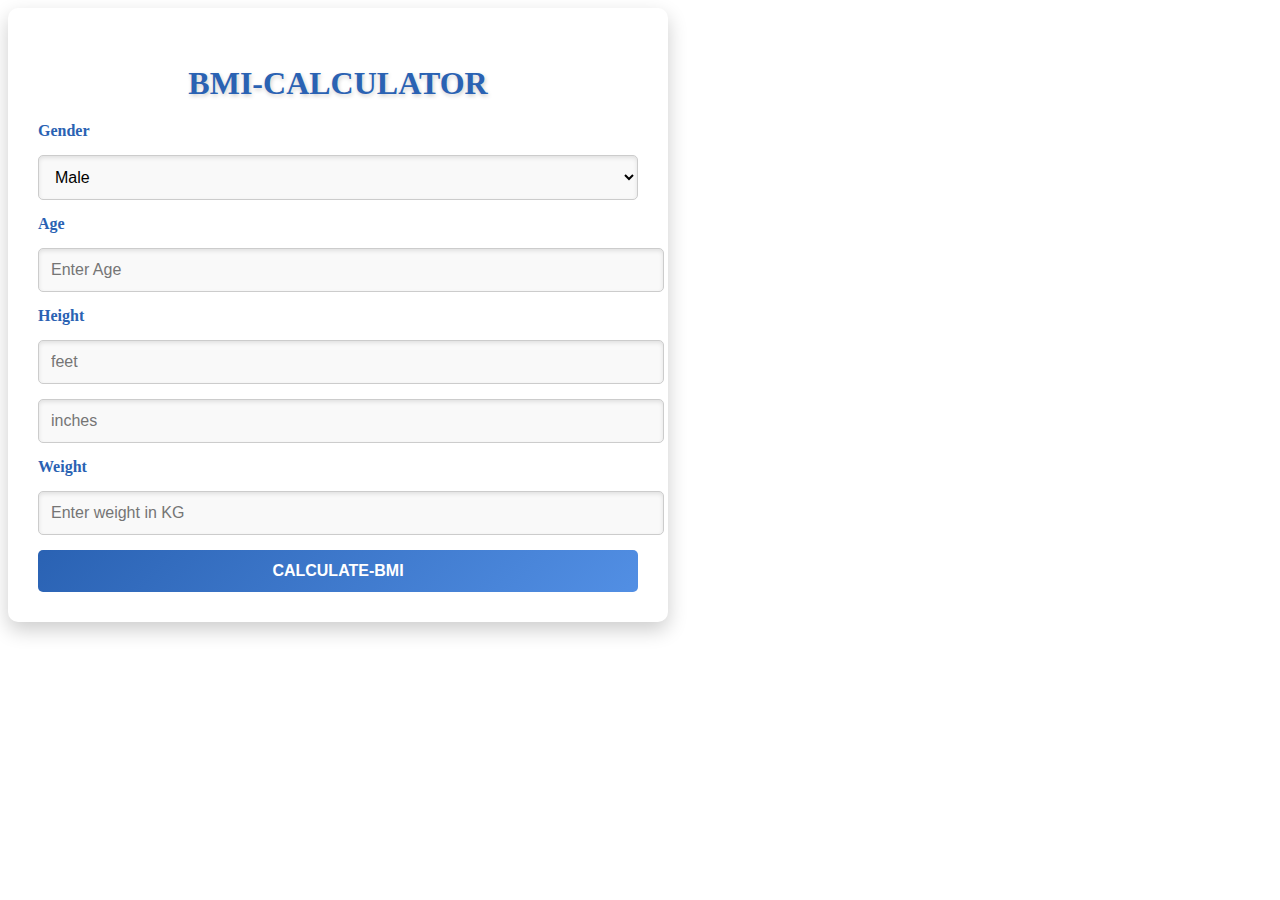
<file: BMI-calculator/index.html>
<!DOCTYPE html>
<html>
    <head>
        <meta charset="utf-8">
        <meta name="viewport" content="width=display-width, initial-scale=1.0">
        <title>BMI-calculator</title>
        <link rel="stylesheet" href="style.css">
    </head>
    <body>
        <div class="container">
            <h2>BMI-calculator</h2>
            <form action="?" id="bmi-form">
                <label for="gender">Gender</label>
                <select name="gender" id="gender" required>
                    <option value="male">Male</option>
                    <option value="female">Female</option>
                </select>

                <label for="age">Age</label>
                <input type="number" id="age" placeholder="Enter Age" required>

                <label for="height">Height</label>
                <input type="number" id="height-feet" placeholder="feet" required>
                <input type="number" id="height-inches" placeholder="inches" required>

                <label for="weight">Weight</label>
                <input type="number" id="weight" placeholder="Enter weight in KG" required>

                <input type="submit" value="Calculate-BMI">
            
            </form>
            <div id="submit"></div>
        </div>

        <script src="script.js"></script>
    </body>
</html>
</file>
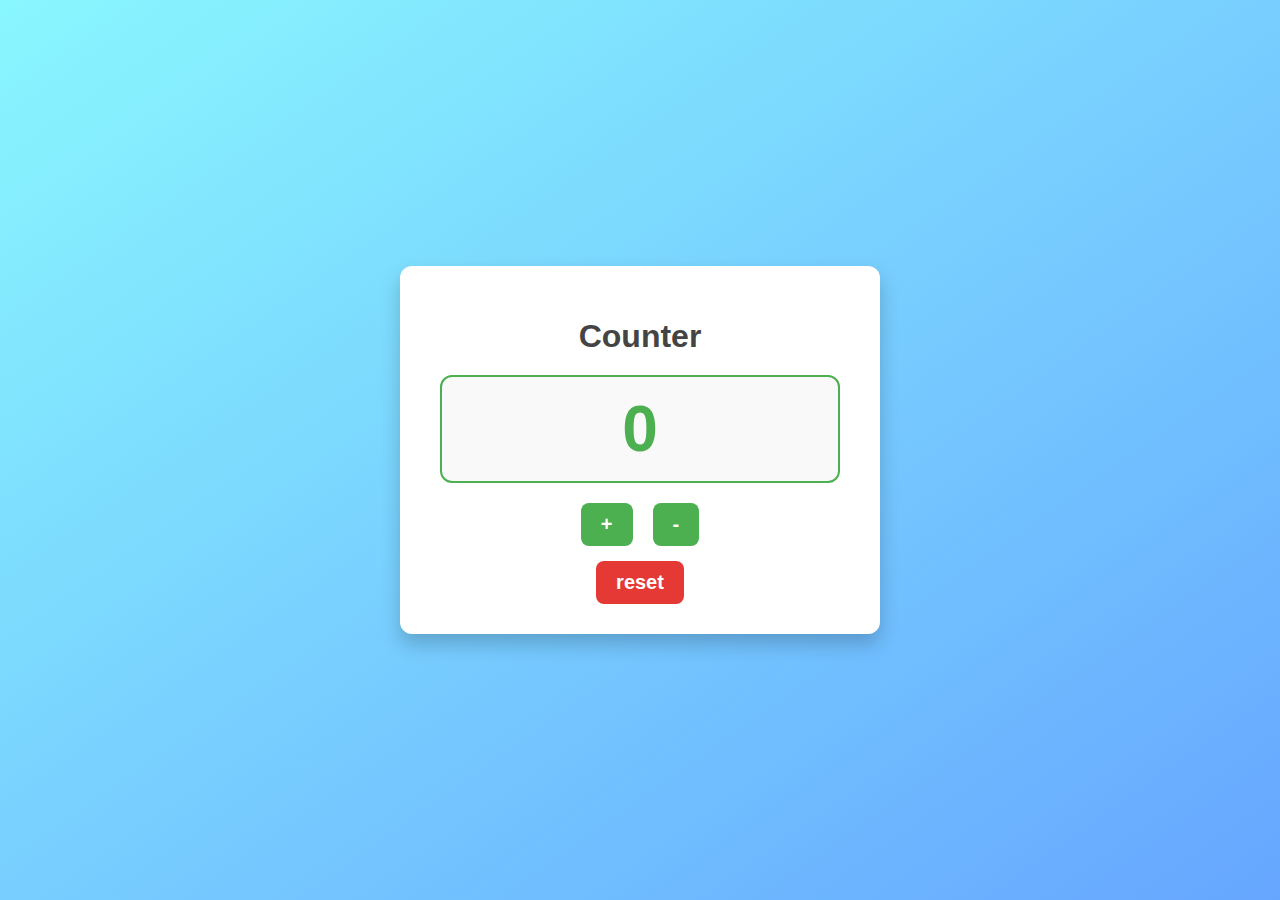
<file: Counter-App/index.html>
<!DOCTYPE html>
<html>
    <head>
        <meta charset="utf-8">
        <meta name="viewport" content="width=display-width,initial-scale=1.0">
        <link rel="stylesheet" href="style.css">
        <title>Counter-App</title>
    </head>
    <body>
        <div class="container">
            <h1>Counter</h1>
            <div class="counter-display" id="counter-display">0</div>
            <div class="btn-container">
                <button class="blue-btn" id="increment-btn">+</button>
                <button class="blue-btn" id="decrement-btn">-</button>
            </div>
            <button id="reset-btn">reset</button>
        </div>
        <script src="script.js"></script>
    </body>
</html>
</file>
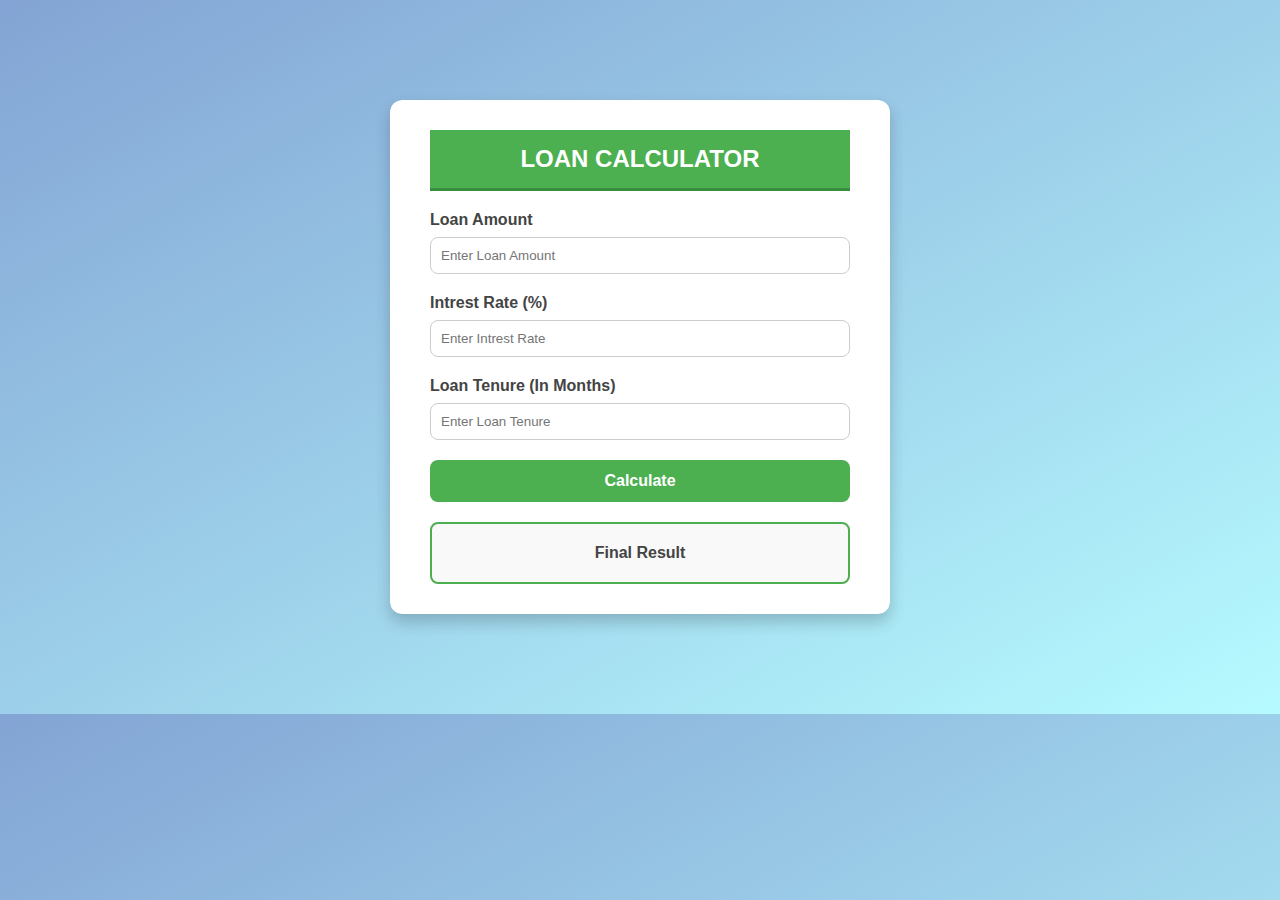
<file: Loan-Calculator/index.html>
<!DOCTYPE html>
<html lang="en">
    <head>
        <meta charset="utf-8">
        <meta name="viewport" content="width=device-width, initial-scale=1.0" >
        <title>Loan-Calculator</title>
        <link rel="stylesheet" href="styles.css">
    </head>
    <body>
        <div class="container">
            <div class="calculator">
                <h2>Loan Calculator</h2>
                <div class="input-group">
                    <label>Loan Amount</label>
                    <input type="number" id="loan-amount-input" placeholder="Enter Loan Amount">
                </div>
                <div class="input-group">
                    <label>Intrest Rate (%)</label>
                    <input type="number" id="intrest-rate-input" placeholder="Enter Intrest Rate">
                </div>
                <div class="input-group">
                    <label>Loan Tenure (In Months)</label>
                    <input type="number" id="loan-tenure-input" placeholder="Enter Loan Tenure">
                </div>

                <button id="calculateBtn">Calculate</button>
                <div id="result"> Final Result</div>

            </div>
        </div>
        <script src="script.js"></script>
    </body>

</html>
</file>
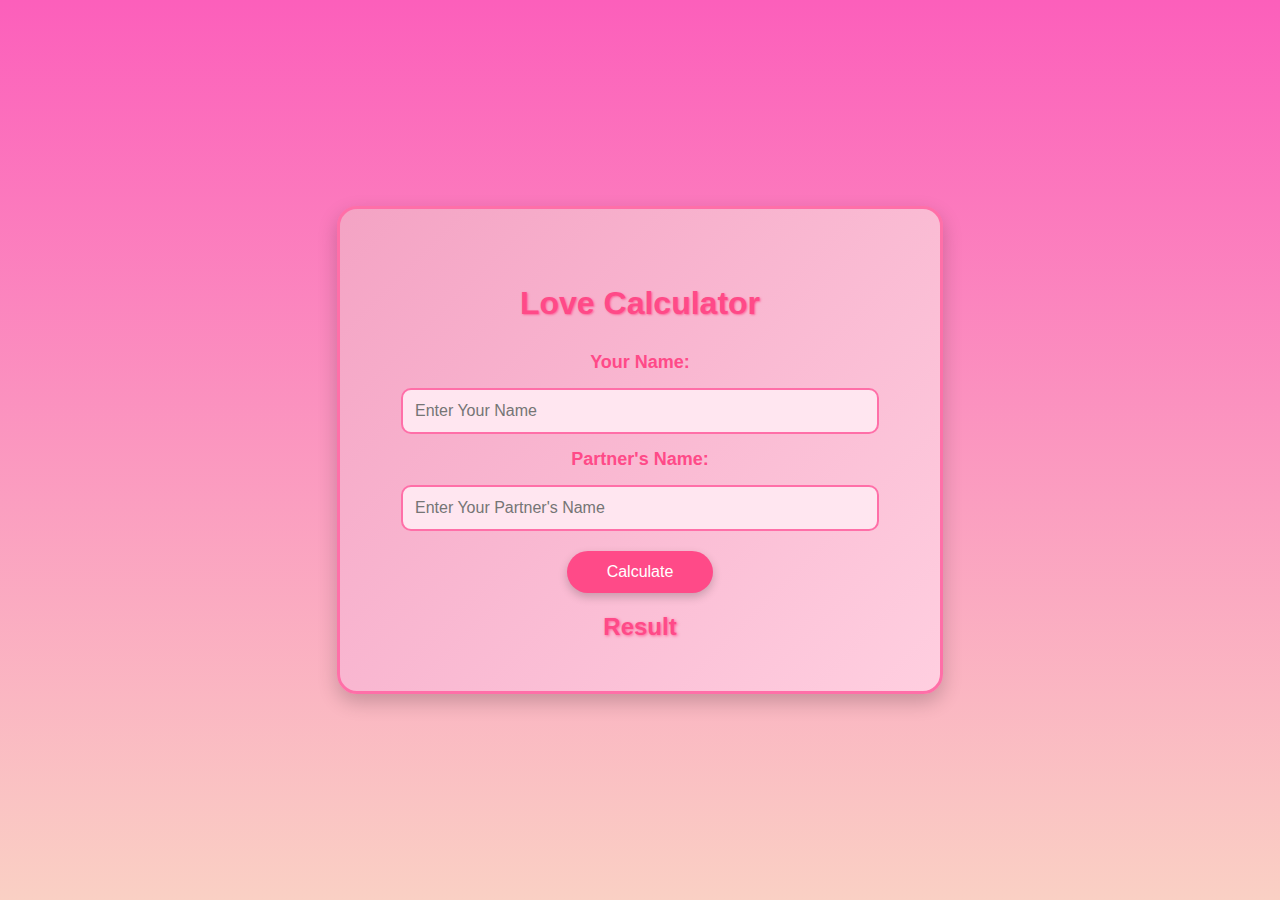
<file: Love-calculator/index.html>
<!DOCTYPE html>
<html lang="en">
    <head>
        <meta charset="utf-8"/>
        <meta name="viewport" content="width=device-width,initial-scale=1.0"/>
        <title>Love Calculator</title>
        <link rel="stylesheet" href="style.css">
    </head>
    <body>
        <div class="container">
            <h2>Love Calculator</h2>
            <div class="love-caluculator">
                <label for="name1"> Your Name:</label>
                <input type="text" id="name1" placeholder="Enter Your Name" required>

                <label for="name2"> Partner's Name:</label>
                <input type="text" id="name2" placeholder="Enter Your Partner's Name" required>

                <button onclick="calculateLove()">Calculate</button>
                <div id="result">Result</div>

            </div>
        </div>
        <script src="script.js"></script>
    </body>
</html>
</file>
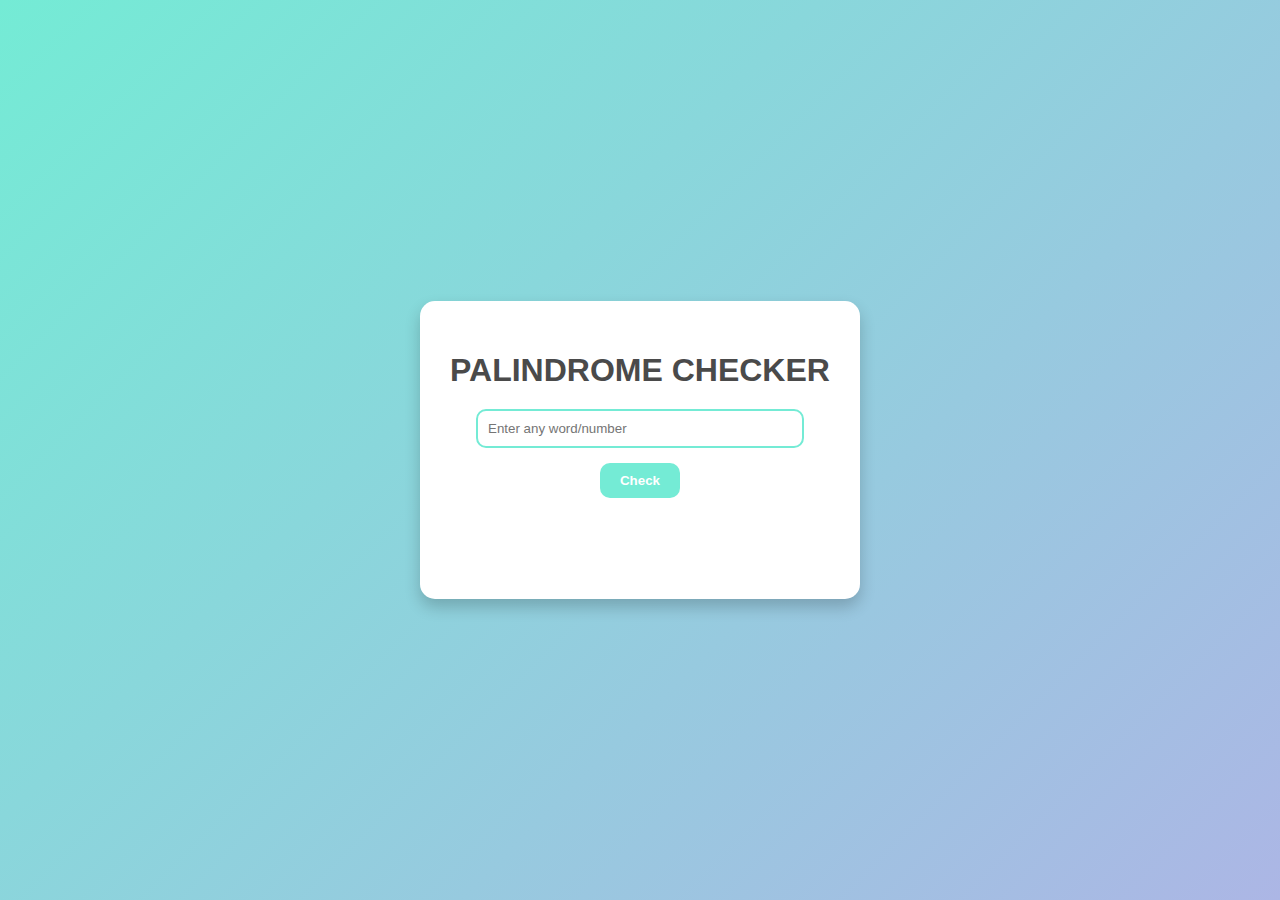
<file: Palindrome-Checker/index.html>
<!DOCTYPE html>
<html lang="en">
    <head>
        <meta name="viewport" charset="UTF-8" />
        <meta >
        <link rel="stylesheet" href="styles.css">
    </head>
    <body>
        <div class="container">
            <h1>PALINDROME CHECKER</h1>
            <input type="text" id="palindrome" placeholder="Enter any word/number">
            <button id="check">Check</button>
            <div id="Result">
                Result
            </div>
        </div>
        
        <script src="script.js"></script>
    </body>
</html>
</file>
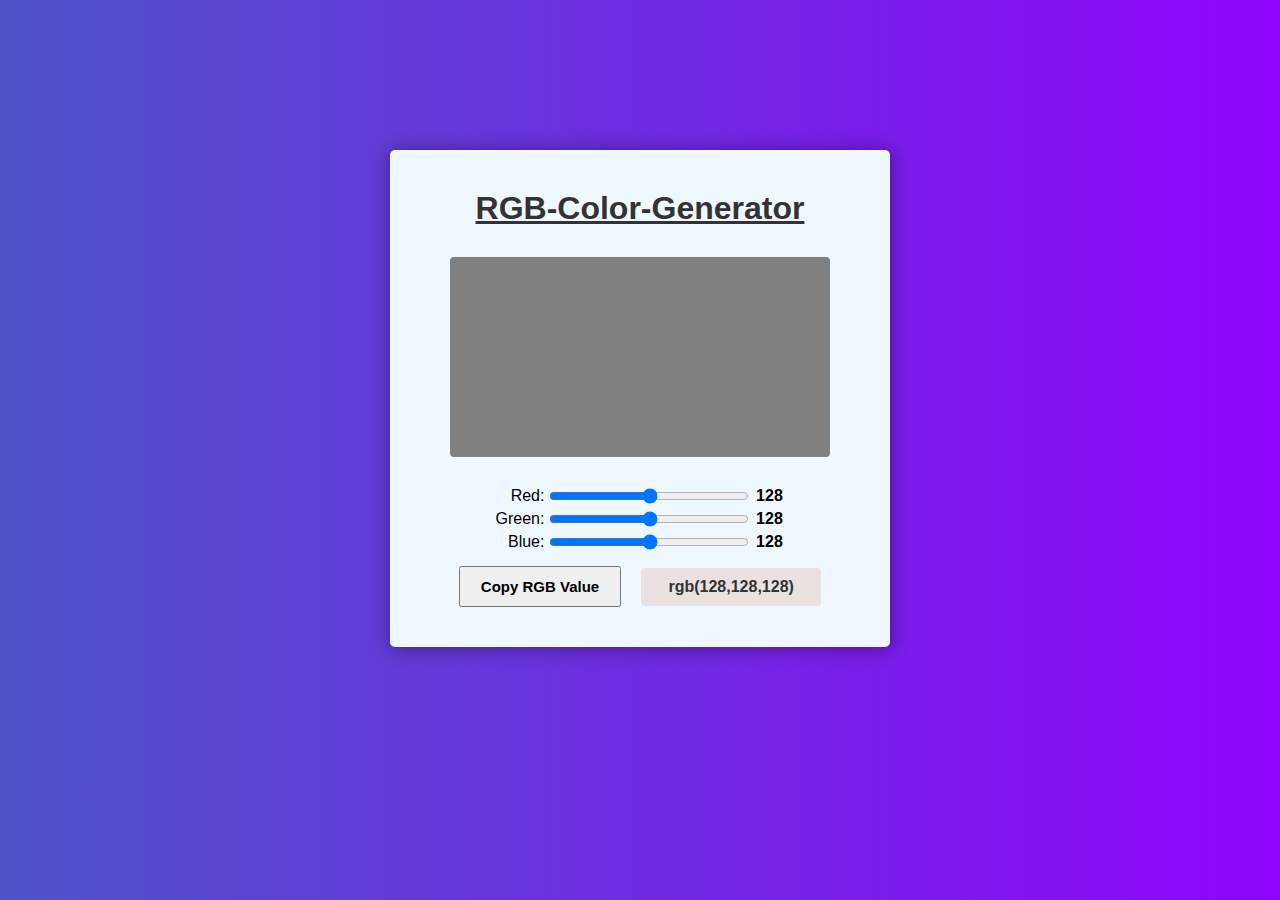
<file: RGB-Color-Generator/index.html>
<!DOCTYPE html>
<html lang="en">
    <head>
        <meta charset="UTF-8">
        <meta name="viewport" content="width=device-width",initial-scale="1.0">
        <title>RGB-Color-Generator</title>
        <link rel="stylesheet" href="styles.css">
    </head>
    <body>

        <div class="container">
                <h1>RGB-Color-Generator</h1>
                <div class="color-box" id="color-box"></div>
                <div class="sliders">
                    <div class="slider">
                        <label for="red-slider">Red:</label>
                        <input type="range" id="red-slider" min="0" max="255">
                        <span id="red-value">0</span>
                    </div>
                    <div class="slider">
                        <label for="green-slider">Green:</label>
                        <input type="range" id="green-slider" min="0" max="255">
                        <span id="green-value">0</span>
                    </div>
                    <div class="slider">
                        <label for="blue-slider">Blue:</label>
                        <input type="range" id="blue-slider" min="0" max="255">
                        <span id="blue-value">0</span>
                    </div>
                </div>

                <div class="button-container">
                    <button id="copyBtn">Copy RGB Value</button>
                    <div id="inputType" class="input-type-value">rgb(255,128,255)</div>
                </div>

        </div>



        <script src="script.js"></script>
    </body>
</html>
</file>
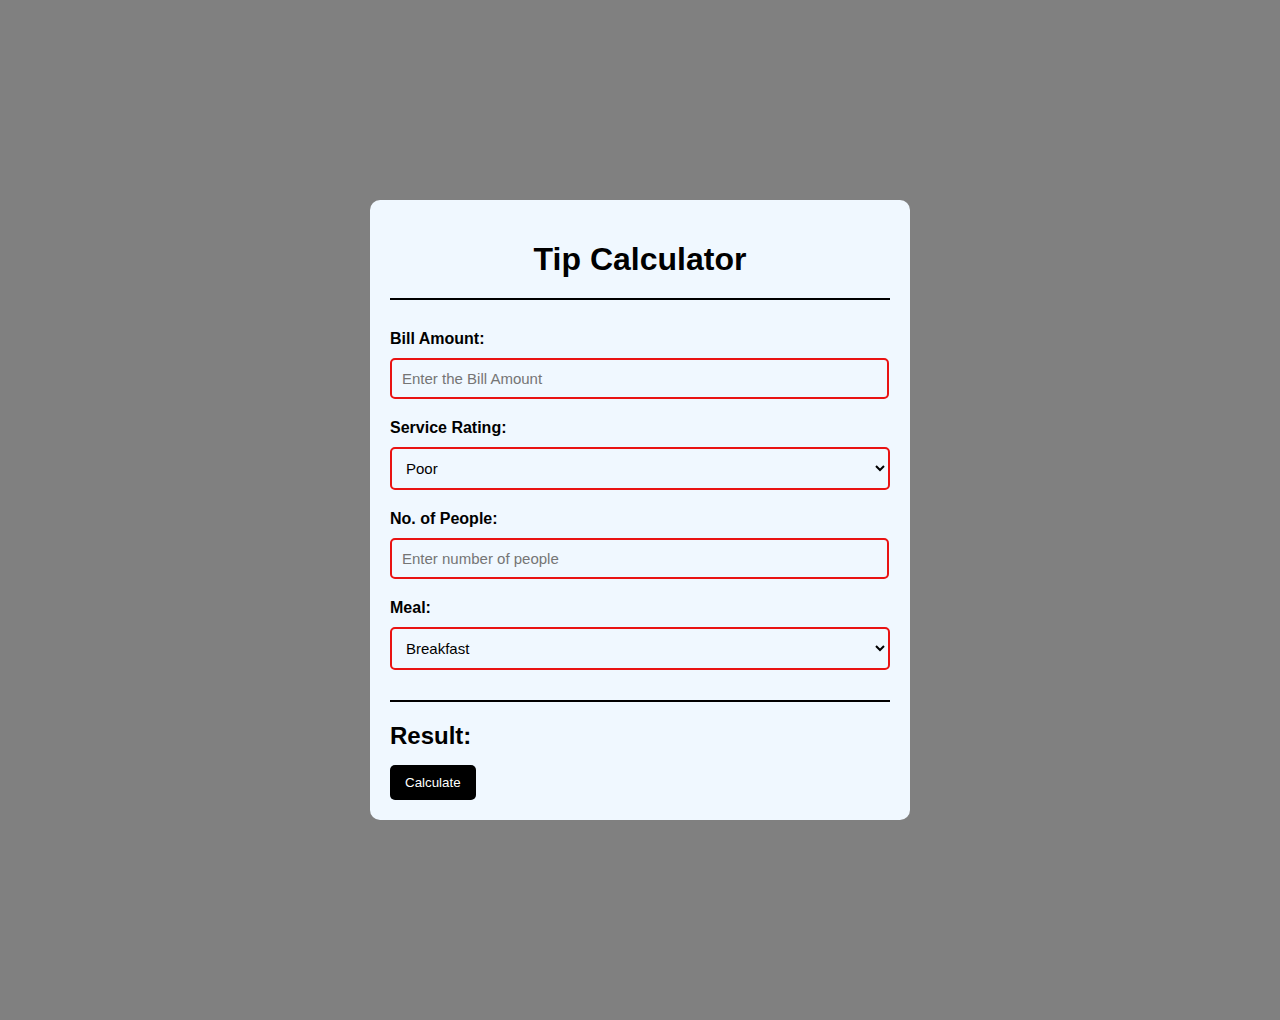
<file: Tip-Calculator/index.html>
<!DOCTYPE html>
<html lang="en">
<head>
    <meta charset="UTF-8">
    <meta name="viewport" content="width=device-width, initial-scale=1.0"> <!-- Fixed -->
    <title>Tip Calculator</title>
    <link rel="stylesheet" href="styles.css">
</head>
<body>
    <div class="container">
        <h1>Tip Calculator</h1>

        <div class="input-group">
            <label for="billAmount">Bill Amount:</label>
            <input type="number" id="billAmount" placeholder="Enter the Bill Amount">
        </div>

        <div class="input-group">
            <label for="service-rating">Service Rating:</label>
            <select id="service-rating">
                <option value="1">Poor</option>
                <option value="2">Average</option>
                <option value="3">Good</option>
                <option value="4">Excellent</option>
            </select>
        </div>

        <div class="input-group">
            <label for="split-amount">No. of People:</label> <!-- Fixed typo -->
            <input type="number" id="split-amount" placeholder="Enter number of people">
        </div>

        <div class="input-group">
            <label for="meal-type">Meal:</label>
            <select id="meal-type"> <!-- Fixed values -->
                <option value="breakfast">Breakfast</option>
                <option value="lunch">Lunch</option>
                <option value="dinner">Dinner</option>
            </select>
        </div>

        <div class="result">
            <h2>Result:</h2>
            <div id="tipAmount"></div> <!-- Changed class to id -->
            <div id="totalAmount"></div> <!-- Changed class to id -->
            <div id="amountPerPerson"></div> <!-- Changed class to id -->
        </div>

        <button id="calculateBtn">Calculate</button>
    </div>

    <script src="script.js"></script>
</body>
</html>
</file>
<file: BMI-calculator/style.css>
/* body{
    background-color: rgb(82, 143, 228);
    margin:0;
    padding: 0;
    box-sizing: border-box;
    height: 100vh;
    overflow: hidden;
}
.container{
    max-width: 600px;
    margin: 200px auto;
    padding: 20px;
    background-color: azure;
    border: 2px solid black;
    border-radius: 5px;
    box-shadow: 2px 10px 10px rgba(0, 0, 0, 0.3);
}
h2{
    margin-top: 0px;
    color: black;
    text-align: center;
    text-decoration: underline;
}
form{
    display: flex;
    flex-direction: column;
    margin-bottom: 20px;
}
label{
    margin-bottom: 5px;
    font-size: large;
    font-weight: 600px;
    color: black;

}

input[type=number],select{
    width:95%;
    padding: 10px;
    border: none;
    background-color:#fff; 
    border-radius: 5px;
    box-shadow: 0px 0px 10px rgba(0, 0, 0, 0.3);
    margin-bottom: 5px;

}
input[type=number]:focus,select:focus{
    outline: none;
}
select{
    width:98%
}
input[type=submit]{
    margin-top: 10px;
    padding:10px;
    background-color: rgb(82, 143, 228);
    color:#fff;
    border: none;
    border-radius: 3px;
    transition: background-color 0.3s ease;
    cursor: pointer;
}
input[type=submit]:hover{
    background-color: rgb(0, 120, 0);
}
#submit{
    font-weight: bold;
    margin-top: 20px;
    color:rgb(82, 143, 228);
    font-size: larger;
} */


General Styles
body {
    background: linear-gradient(135deg, #528fe4, #2a62b3);
    margin: 0;
    padding: 0;
    font-family: 'Arial', sans-serif;
    color: #333;
    display: flex;
    justify-content: center;
    align-items: center;
    min-height: 100vh;
}

.container {
    max-width: 600px;
    padding: 30px;
    background: #ffffff;
    border-radius: 10px;
    box-shadow: 0 8px 20px rgba(0, 0, 0, 0.2);
    text-align: center;
    animation: fadeIn 1s ease-in-out;
}

/* Heading */
h2 {
    font-size: 2rem;
    color: #2a62b3;
    margin-bottom: 20px;
    text-transform: uppercase;
    font-weight: bold;
    text-shadow: 1px 2px 4px rgba(0, 0, 0, 0.2);
}

/* Form Styling */
form {
    max-width: 600px;
    display: flex;
    flex-direction: column;
    gap: 15px;
}

label {
    font-size: 1rem;
    font-weight: bold;
    text-align: left;
    color: #2a62b3;
}

input[type="number"], select {
    width: 100%;
    padding: 12px;
    font-size: 1rem;
    border: 1px solid #ccc;
    border-radius: 5px;
    background: #f9f9f9;
    box-shadow: inset 0 2px 4px rgba(0, 0, 0, 0.1);
    transition: box-shadow 0.3s ease, border-color 0.3s ease;
}

input[type="number"]:focus, select:focus {
    outline: none;
    border-color: #2a62b3;
    box-shadow: 0 0 8px rgba(82, 143, 228, 0.5);
}

select {
    cursor: pointer;
}

/* Submit Button */
input[type="submit"] {
    background: linear-gradient(135deg, #2a62b3, #528fe4);
    color: #fff;
    padding: 12px;
    font-size: 1rem;
    font-weight: bold;
    text-transform: uppercase;
    border: none;
    border-radius: 5px;
    cursor: pointer;
    transition: transform 0.3s ease, background 0.3s ease;
}

input[type="submit"]:hover {
    background: linear-gradient(135deg, #004d99, #0066cc);
    transform: scale(1.05);
}

/* Result Box */
#result {
    font-weight: bold;
    margin-top: 20px;
    padding: 20px;
    background: #f4f9ff;
    color: #2a62b3;
    border-radius: 5px;
    box-shadow: 0 2px 10px rgba(0, 0, 0, 0.1);
    font-size: 1.2rem;
    animation: popIn 0.5s ease-in-out;
}

/* Animations */
@keyframes fadeIn {
    from {
        opacity: 0;
        transform: translateY(-10px);
    }
    to {
        opacity: 1;
        transform: translateY(0);
    }
}

@keyframes popIn {
    from {
        transform: scale(0.9);
        opacity: 0;
    }
    to {
        transform: scale(1);
        opacity: 1;
    }
}
</file>
<file: Counter-App/style.css>
/* General Body Styling */
body {
    font-family: 'Arial', sans-serif;
    margin: 0;
    padding: 0;
    background: linear-gradient(to bottom right, #89f7fe, #66a6ff);
    display: flex;
    justify-content: center;
    align-items: center;
    height: 100vh;
    color: #333;
}

/* Container Styling */
.container {
    text-align: center;
    background: white;
    border-radius: 12px;
    box-shadow: 0 10px 20px rgba(0, 0, 0, 0.2);
    padding: 30px 40px;
    max-width: 400px;
    width: 100%;
}

/* Title Styling */
h1 {
    font-size: 2rem;
    color: #444;
    margin-bottom: 20px;
}

/* Counter Display Styling */
.counter-display {
    font-size: 4rem;
    font-weight: bold;
    color: #4CAF50;
    background: #f9f9f9;
    border: 2px solid #4CAF50;
    border-radius: 12px;
    padding: 15px 30px;
    margin-bottom: 20px;
    transition: transform 0.2s ease, background-color 0.3s ease;
}

.counter-display.negative {
    color: #e53935;
    border-color: #e53935;
}

/* Button Container */
.btn-container {
    display: flex;
    justify-content: center;
    gap: 20px;
    margin-bottom: 15px;
}

/* Buttons */
button {
    padding: 10px 20px;
    font-size: 1.25rem;
    font-weight: bold;
    border: none;
    border-radius: 8px;
    cursor: pointer;
    /* transition: background-color 0.3s ease, transform 0.2s ease; */
}

/* Blue Buttons */
.blue-btn {
    background: #4CAF50;
    color: white;
}

.blue-btn:hover {
    background: #45a049;
}

.blue-btn:active {
    transform: scale(0.95);
}

/* Reset Button */
#reset-btn {
    background: #e53935;
    color: white;
}

#reset-btn:hover {
    background: #d32f2f;
}

#reset-btn:active {
    transform: scale(0.95);
}

/* Responsive Design */
@media (max-width: 600px) {
    .container {
        padding: 20px;
    }

    .counter-display {
        font-size: 3rem;
    }

    button {
        font-size: 1rem;
    }
}
</file>
<file: Loan-Calculator/styles.css>
/* body{
    font-family: Arial, sans-serif;
    background-color: #f2f2f2;
}

.container{
    max-width: 500px;
    margin: 100px auto;
}
h2{
    text-align: center;
    text-decoration: underline;
}
.calculator{
    background-color: #fff;
    border-radius: 8px;
    border: 2px solid #000;
    padding: 20px 40px;
}
.input-group{
    margin-top: 10px;
}
.input-group label{
    display: block;
    margin-bottom: 5px;
}
.input-group input{
    width: 100%;
    padding: 8px;
    border: 1px solid #000;
    border-radius: 4px;
}
button{
    display: block;
    margin: 0 auto;
    padding: 5px 10px;
    border-radius: 4px;
    color: #fff;
    border: 1px solid #000;
    background-color: rgb(24, 236, 24);
    margin-top: 10px;
    cursor: pointer;
}
#result{
    margin-top: 20px;
    padding: 10px;
    background-color: #f2f2f2;
    border: solid #ccc;
    border-radius: 4px;

} */


/* General Body Styles */
body {
    font-family: Arial, sans-serif;
    background: linear-gradient(to bottom right, #83a4d4, #b6fbff);
    color: #333;
    margin: 0;
    padding: 0;
}

/* Container */
.container {
    max-width: 500px;
    margin: 100px auto;
    box-shadow: 0 8px 16px rgba(0, 0, 0, 0.2);
    border-radius: 12px;
    overflow: hidden;
}

/* Header */
h2 {
    text-align: center;
    text-transform: uppercase;
    color: #444;
    font-size: 1.5rem;
    background-color: #4CAF50;
    color: white;
    padding: 15px;
    margin: 0;
    border-bottom: 3px solid #388E3C;
}

/* Calculator Box */
.calculator {
    background-color: #ffffff;
    padding: 30px 40px;
    border-radius: 12px;
}

/* Input Group */
.input-group {
    margin-top: 20px;
}

.input-group label {
    display: block;
    font-weight: bold;
    color: #444;
    margin-bottom: 8px;
}

.input-group input {
    width: 100%;
    padding: 10px;
    border: 1px solid #ccc;
    border-radius: 8px;
    box-sizing: border-box;
    transition: border-color 0.3s ease, box-shadow 0.3s ease;
}

.input-group input:focus {
    border-color: #4CAF50;
    box-shadow: 0 0 5px rgba(76, 175, 80, 0.5);
    outline: none;
}

/* Button */
button {
    display: block;
    width: 100%;
    padding: 12px 15px;
    font-size: 1rem;
    font-weight: bold;
    color: white;
    background-color: #4CAF50;
    border: none;
    border-radius: 8px;
    cursor: pointer;
    transition: background-color 0.3s ease, transform 0.2s ease;
    margin-top: 20px;
}

button:hover {
    background-color: #45a049;
    transform: scale(1.05);
}

button:active {
    background-color: #388E3C;
}

/* Result Box */
#result {
    margin-top: 20px;
    padding: 20px;
    background-color: #f9f9f9;
    border: 2px solid #4CAF50;
    border-radius: 8px;
    color: #444;
    font-weight: bold;
    text-align: center;
    transition: background-color 0.3s ease, transform 0.2s ease;
}

#result:hover {
    background-color: #e7f5e8;
    transform: scale(1.02);
}

/* Add Box Shadow */
.calculator {
    box-shadow: 0 8px 16px rgba(0, 0, 0, 0.2);
}

/* Media Query for Mobile Responsiveness */
@media (max-width: 600px) {
    .container {
        margin: 50px auto;
        padding: 0 10px;
    }

    .calculator {
        padding: 20px;
    }

    h2 {
        font-size: 1.25rem;
    }

    button {
        font-size: 0.9rem;
    }
}
</file>
<file: Love-calculator/style.css>
/* body{
    background-color: #eb8fc3;
    font-family: Arial, sans-serif;
    margin:0;
    padding:0;
    box-sizing: border-box;
    display: flex;
    justify-content: center;
    align-items: center;
    overflow: hidden;
}
.container{
    width: 500px;
    margin: 500px;
    background-color: #f3c4d7;
    padding: 50px;
    border-radius:10px;
    box-shadow: 0 2px 5px rgba(0,0,0,0.2);
    border: 3px solid #f656a3;
    text-align: center;
    overflow: auto;
}
h2{
    color:#f14e9d;
    font-size: 28px;
    margin-bottom: 30px;
}
.love-caluculator{
    margin-top: 20px;

}
label{
    display: block;
    margin-top: 10px;
    margin-bottom: 10px;
    color:#f14e9d;
}
input[type="text"]{
    width: 95%;
    padding: 10px;
    margin-top: 10px;
    color:#f14e9d;
}
button{
    background-color: #da4d91;
    color:#fff;
    border: none;
    padding: 10px 30px;
    margin-top: 10px;
    border-radius: 5px;
    cursor: pointer;
}
#result{
    margin-top: 10px;
    font-size: 22px;
    color:#f14e9d;
} */

/* General Reset and Styling */
body {
    background: linear-gradient(to bottom, #fc5fbb, #fad0c4);
    font-family: 'Arial', sans-serif;
    margin: 0;
    padding: 0;
    box-sizing: border-box;
    display: flex;
    justify-content: center;
    align-items: center;
    height: 100vh; /* Ensures no scrollbar */
    overflow: hidden;
}

/* Centered container for the calculator */
.container {
    width: 500px;
    background: linear-gradient(135deg, #f4a3c4, #ffcfe0);
    padding: 50px;
    border-radius: 20px;
    box-shadow: 0 8px 20px rgba(0, 0, 0, 0.2);
    border: 3px solid #ff6fa8;
    text-align: center;
    transition: transform 0.2s ease-in-out, box-shadow 0.2s ease-in-out;
}

.container:hover {
    transform: scale(1.05); /* Slight zoom effect */
    box-shadow: 0 12px 30px rgba(0, 0, 0, 0.3);
}

/* Heading styling */
h2 {
    color: #ff4a88;
    font-size: 32px;
    margin-bottom: 30px;
    font-family: 'Comic Sans MS', cursive, sans-serif;
    text-shadow: 1px 1px 2px rgba(255, 74, 136, 0.7);
}

/* Form styling */
label {
    display: block;
    margin-top: 15px;
    margin-bottom: 5px;
    color: #ff4a88;
    font-family: 'Comic Sans MS', cursive, sans-serif;
    font-weight: bold;
    font-size: 18px;
}

input[type="text"] {
    width: 90%;
    padding: 12px;
    margin-top: 10px;
    border: 2px solid #ff6fa8;
    border-radius: 10px;
    font-family: 'Comic Sans MS', cursive, sans-serif;
    font-size: 16px;
    color: #ff4a88;
    background: #ffe6f0;
    outline: none;
    transition: border 0.3s ease-in-out, box-shadow 0.3s ease-in-out;
}

input[type="text"]:focus {
    border: 2px solid #ff4a88;
    box-shadow: 0 0 8px rgba(255, 74, 136, 0.5);
}

/* Button styling */
button {
    background-color: #ff4a88;
    color: #fff;
    border: none;
    padding: 12px 40px;
    margin-top: 20px;
    border-radius: 30px;
    font-family: 'Comic Sans MS', cursive, sans-serif;
    font-size: 16px;
    cursor: pointer;
    transition: background-color 0.3s ease-in-out, transform 0.2s ease-in-out;
    box-shadow: 0 4px 10px rgba(0, 0, 0, 0.2);
}

button:hover {
    background-color: #e93e77;
    transform: translateY(-3px); /* Lift effect */
    box-shadow: 0 6px 15px rgba(0, 0, 0, 0.3);
}

/* Result section */
#result {
    margin-top: 20px;
    font-size: 24px;
    color: #ff4a88;
    font-weight: bold;
    font-family: 'Comic Sans MS', cursive, sans-serif;
    text-shadow: 1px 1px 3px rgba(255, 74, 136, 0.8);
}

/* Love calculator section */
.love-calculator {
    margin-top: 20px;
}

/* Animation for smooth appearance */
@keyframes fadeIn {
    from {
        opacity: 0;
        transform: scale(0.9);
    }
    to {
        opacity: 1;
        transform: scale(1);
    }
}

.container {
    animation: fadeIn 0.6s ease-out;
}
</file>
<file: Palindrome-Checker/styles.css>
body {
    background: linear-gradient(135deg, #74ebd5, #acb6e5);
    font-family: 'Arial', sans-serif;
    display: flex;
    justify-content: center;
    align-items: center;
    height: 100vh;
    margin: 0;
}

.container {
    background: white;
    padding: 30px;
    border-radius: 15px;
    box-shadow: 0 8px 16px rgba(0, 0, 0, 0.2);
    text-align: center;
    animation: fadeIn 1s ease-in-out;
}

h1 {
    color: #4a4a4a;
    margin-bottom: 20px;
    animation: slideIn 1s ease-out;
}

input[type="text"] {
    width: 80%;
    padding: 10px;
    border: 2px solid #74ebd5;
    border-radius: 10px;
    outline: none;
    transition: border-color 0.3s;
}

input[type="text"]:focus {
    border-color: #acb6e5;
}

button {
    margin-top: 15px;
    padding: 10px 20px;
    background: #74ebd5;
    border: none;
    border-radius: 10px;
    color: white;
    font-weight: bold;
    cursor: pointer;
    transition: background 0.3s, transform 0.2s;
}

button:hover {
    background: #8ea0f1;
    transform: scale(1.05);
}

#Result {
    margin-top: 20px;
    padding: 15px;
    background: #f9f9f9;
    border-radius: 10px;
    box-shadow: inset 0 0 10px rgba(0, 0, 0, 0.1);
    font-size: 18px;
    opacity: 0;
    transform: translateY(20px);
    transition: opacity 0.5s, transform 0.5s;
}

#Result.show {
    opacity: 1;
    transform: translateY(0);
}

@keyframes fadeIn {
    from { opacity: 0; }
    to { opacity: 1; }
}

@keyframes slideIn {
    from { transform: translateY(-20px); opacity: 0; }
    to { transform: translateY(0); opacity: 1; }
}
</file>
<file: RGB-Color-Generator/styles.css>
*{
    margin:0;
    padding:0;
    box-sizing: border-box;
    font-family: Arial, Helvetica, sans-serif;
}

body{
    background:linear-gradient(to right, #4e54c8,#8f04fb);
}
.container{
    display: flex;
    flex-direction: column;
    align-items: center;
    margin: 150px auto;
    max-width: 500px;
    box-shadow: 1px 1px 20px rgba(0,0,0,0.4);
    background-color: aliceblue;
    padding: 40px;
    border-radius: 5px;


}
.container h1{
    color:#333;
    text-decoration: underline;
    margin-bottom: 30px;
}
.color-box{
    width:380px;
    height:200px;
    margin-bottom: 20px;
    background: #333;
    border-radius: 4px;
}
.sliders{
    padding:10px;
    display: flex;
    flex-direction: column;
    align-items: self-end;
}
.slider{
    display: flex;
    margin-bottom: 5px;
}
label{
    margin-right: 5px;
}
input[type="range"]{
    width:200px;
    margin-right: 5px;
}
span{
    display: inline-block;
    font-weight: bold;
    width: 30px;
    text-align: center;
}
.button-container{
    display: flex;
    align-items: center;
    gap:20px;

}
button{
    padding: 10px 20px;
    font-size: 15px;
    font-weight: 600;
    cursor: pointer;
}
.input-type-value{
    padding:10px 20px;
    background-color: #ebe1e1;
    border-radius: 4px;
    font-size: 16px;
    font-weight: 600;
    color: #333;
    display: inline-block;
    text-align: center;
    width: 180px;
}
</file>
<file: Tip-Calculator/styles.css>
body{
    font-family: Arial, sans-serif;
    background-color: grey;
    margin:0px;
    padding: 0px;
}
.container{
    max-width: 500px;
    margin: 200px auto;
    padding:20px;
    background-color: aliceblue;
    border-radius: 10px;
    box-shadow: 0px 4px 10px rgba(0,0,0,0,5);
}
h1{
    text-align: center;
    color:#000;
    padding-bottom: 20px;
    margin-bottom: 30px;
    border-bottom: 2px solid #000;
}
.input-group{
    padding-bottom:20px;
}
.input-group label{
    display:block;
    margin-bottom: 10px;
    color:#000;
    font-weight: bold;
}
.input-group input,
.input-group select{
    width: 95%;
    font-size: 15px;
    padding: 10px;
    border: 2px solid #e91313;
    border-radius: 5px;
    background-color: aliceblue;

}
.input-group select{
    width: 100%;
}
.input-group input::-webkit-outer-spin-button,
.input-group input::-webkit-inner-spin-button{
    -webkit-appearance: none;
}

.input-group input:focus,
.input-group select:focus{
    outline: none;
    border-color: #d93636;
}
.result{
    margin-top: 10px;
    border-top: 2px solid #000;
}
.result h2{
    margin-bottom: 15px;
    color:#000;
}
.result div{
    margin-bottom: 10px;
    color:#000;
}
#calculateBtn{
    padding: 10px 15px;
    color:#fff;
    background-color: #000;
    border-radius: 5px;
    border:none;
    transition: background-color 0.5s ease;
    cursor: pointer;
}
#calculateBtn:hover{
    background-color: #e91313;

}
</file>
